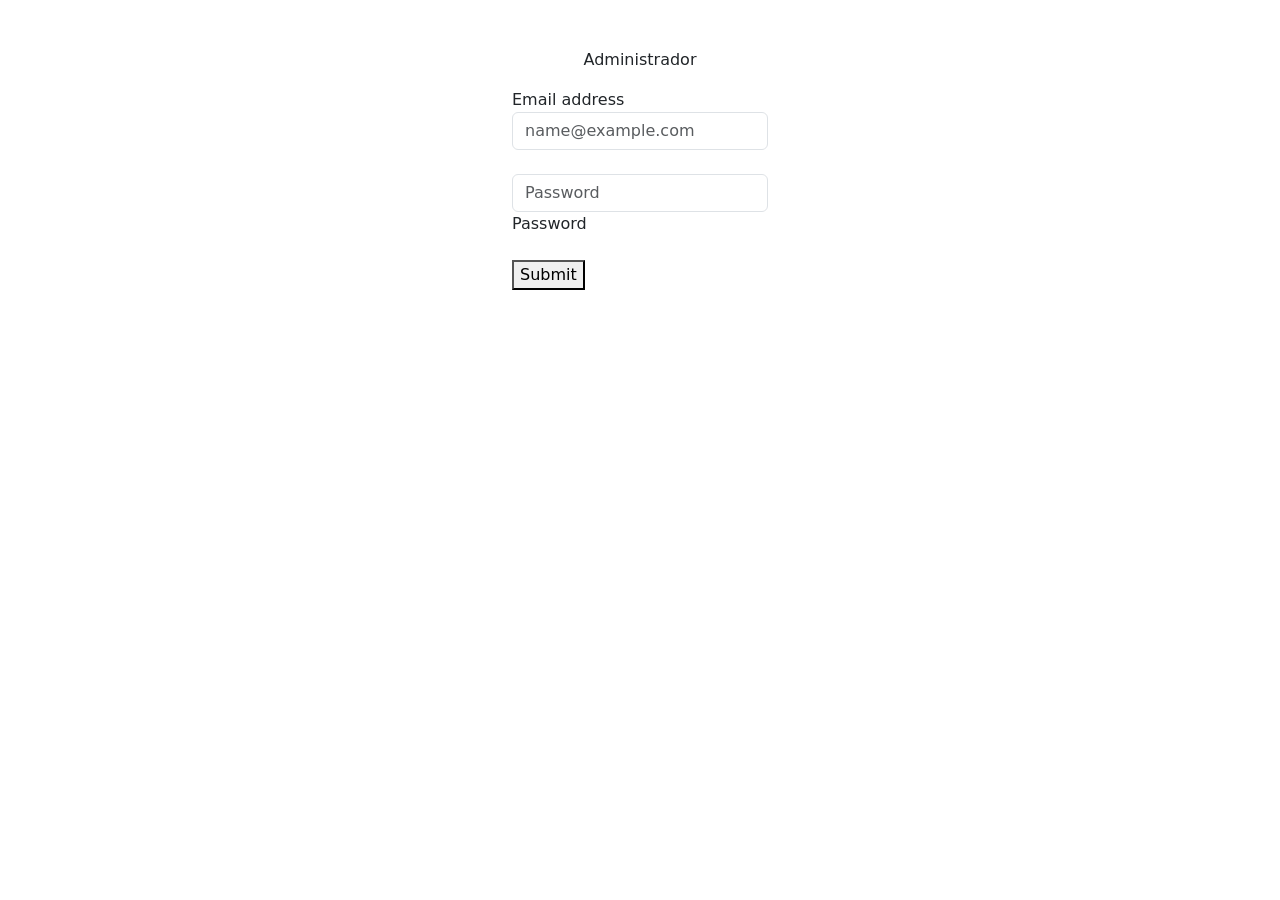
<file: adim.html>
<!DOCTYPE html>
<html lang="en">
<head>
    <meta charset="UTF-8">
    <meta http-equiv="X-UA-Compatible" content="IE=edge">
    <meta name="viewport" content="width=device-width, initial-scale=1.0">
    <title>Administrador</title>
    <link href="https://cdn.jsdelivr.net/npm/bootstrap@5.3.0-alpha3/dist/css/bootstrap.min.css" rel="stylesheet" integrity="sha384-KK94CHFLLe+nY2dmCWGMq91rCGa5gtU4mk92HdvYe+M/SXH301p5ILy+dN9+nJOZ" crossorigin="anonymous">
    <link rel="stylesheet" href="./styleGhost.css">
</head>
<body>
    <br>
    <br>
    <p style="text-align: center;"> Administrador </p>
    <div class="login">
        <label for="floatingInput">Email address</label>
        <input type="email" class="form-control" id="floatingInput" placeholder="name@example.com">
    </div>
    <br>
    <div class="login">
        <input type="password" class="form-control" id="floatingPassword" placeholder="Password">
        <label for="floatingPassword">Password</label>
    </div>
    <br>
    <a class="nav-link" href="./hater.html"><button class="login" type="submit">Submit</button></a>
    
</body>
</html>
</file>
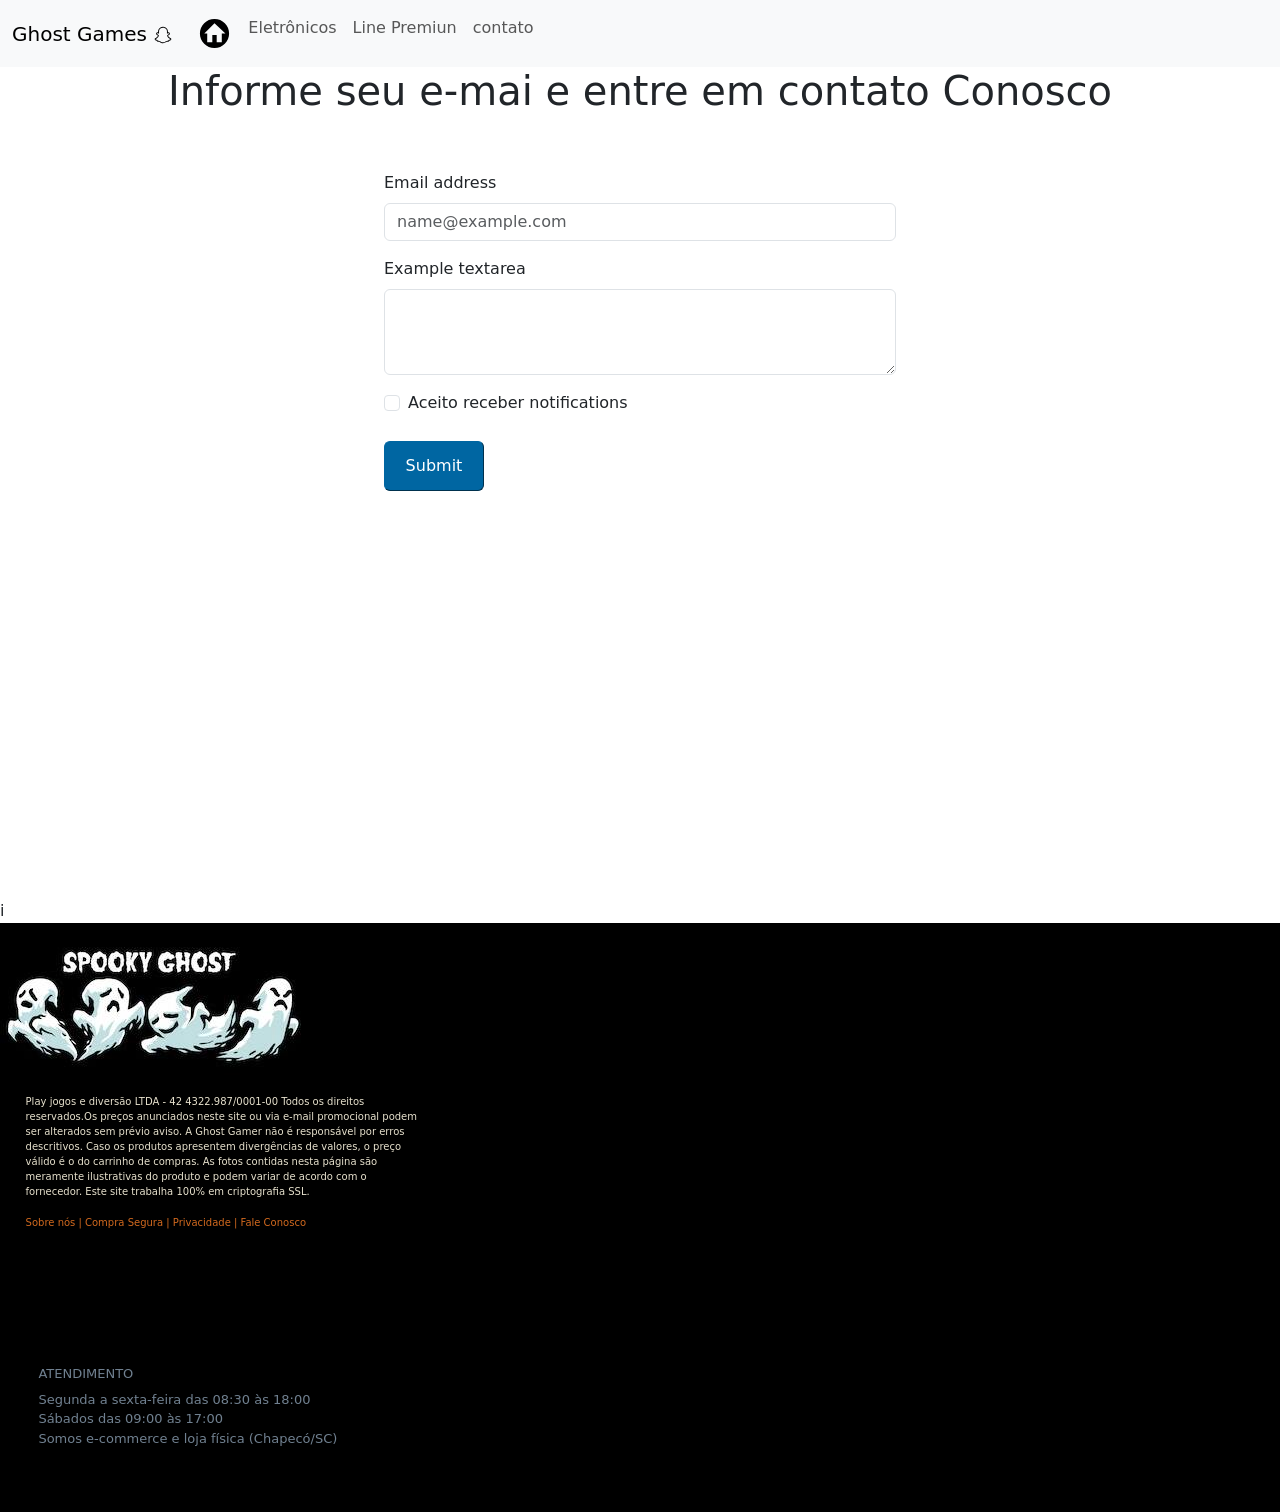
<file: contato.html>
<!DOCTYPE html>
<html lang="en">
<head>
    <meta charset="UTF-8">
    <meta http-equiv="X-UA-Compatible" content="IE=edge">
    <meta name="viewport" content="width=device-width, initial-scale=1.0">
    <title>Ghost GameContato</title>
    <link href="https://cdn.jsdelivr.net/npm/bootstrap@5.3.0-alpha3/dist/css/bootstrap.min.css" rel="stylesheet" integrity="sha384-KK94CHFLLe+nY2dmCWGMq91rCGa5gtU4mk92HdvYe+M/SXH301p5ILy+dN9+nJOZ" crossorigin="anonymous">
    <link rel="stylesheet" href="./styleGhost.css">
</head>
<body>

    <button onclick="topFunction()" id="myBtn" title="Go to top">Top</button> 

    <script src="https://cdn.jsdelivr.net/npm/bootstrap@5.3.0-alpha3/dist/js/bootstrap.min.js" integrity="sha384-Y4oOpwW3duJdCWv5ly8SCFYWqFDsfob/3GkgExXKV4idmbt98QcxXYs9UoXAB7BZ" crossorigin="anonymous"></script>
    <nav class="navbar navbar-expand-lg bg-body-tertiary">
        <div class="container-fluid">
          <a class="navbar-brand" href="./index.html">Ghost Games <svg style="height: 20px;= "http://www.w3.org/2000/svg" viewBox="0 0 24 24"><title>snapchat</title><path d="M21.93 16.56C21.79 16.18 21.5 16 21.22 15.81C21.17 15.78 21.11 15.75 21.07 15.73C21 15.68 20.89 15.64 20.8 15.59C19.86 15.09 19.12 14.46 18.61 13.72C18.47 13.5 18.35 13.29 18.24 13.06C18.2 12.93 18.2 12.86 18.23 12.8C18.26 12.75 18.3 12.7 18.35 12.67C18.5 12.56 18.68 12.46 18.79 12.38C19 12.25 19.15 12.15 19.25 12.08C19.64 11.81 19.91 11.5 20.08 11.2C20.32 10.75 20.35 10.22 20.16 9.75C19.91 9.08 19.27 8.66 18.5 8.66C18.34 8.66 18.18 8.68 18 8.71C18 8.72 17.94 8.73 17.9 8.74C17.9 8.28 17.89 7.8 17.85 7.32C17.71 5.64 17.12 4.76 16.5 4.06C16.11 3.62 15.65 3.24 15.14 2.95C14.21 2.42 13.15 2.15 12 2.15S9.8 2.42 8.87 2.95C8.35 3.24 7.89 3.62 7.5 4.06C6.88 4.76 6.3 5.64 6.15 7.32C6.11 7.8 6.1 8.28 6.11 8.74C6.06 8.73 6 8.72 6 8.71C5.82 8.68 5.66 8.66 5.5 8.66C4.73 8.66 4.09 9.08 3.84 9.75C3.65 10.22 3.68 10.75 3.92 11.2C4.09 11.5 4.36 11.81 4.75 12.08C4.85 12.15 5 12.25 5.21 12.39L5.63 12.66C5.69 12.7 5.73 12.75 5.77 12.8C5.8 12.87 5.8 12.94 5.75 13.07C5.65 13.3 5.53 13.5 5.39 13.72C4.89 14.45 4.18 15.07 3.27 15.56C2.78 15.82 2.28 16 2.07 16.56C1.91 17 2 17.5 2.42 17.91C2.57 18.06 2.74 18.19 2.93 18.29C3.33 18.5 3.75 18.68 4.18 18.79C4.27 18.82 4.36 18.85 4.43 18.91C4.58 19.03 4.56 19.23 4.76 19.5C4.86 19.66 5 19.79 5.13 19.89C5.54 20.18 6 20.19 6.5 20.21C6.94 20.23 7.44 20.25 8 20.44C8.26 20.5 8.5 20.67 8.79 20.85C9.5 21.27 10.42 21.85 12 21.85C13.57 21.85 14.5 21.27 15.22 20.84C15.5 20.67 15.75 20.5 16 20.44C16.55 20.25 17.06 20.23 17.5 20.21C18 20.2 18.46 20.18 18.87 19.89C19.04 19.77 19.18 19.61 19.29 19.43C19.43 19.19 19.43 19 19.56 18.91C19.63 18.86 19.71 18.82 19.8 18.8C20.24 18.68 20.66 18.5 21.06 18.29C21.27 18.18 21.45 18.04 21.6 17.87L21.61 17.87C22 17.46 22.08 17 21.93 16.56M20.53 17.31C19.67 17.78 19.1 17.73 18.66 18C18.5 18.12 18.45 18.28 18.42 18.44C18.41 18.5 18.4 18.58 18.39 18.64C18.37 18.78 18.34 18.9 18.24 18.97C17.9 19.2 16.91 18.95 15.63 19.37C14.57 19.72 13.9 20.73 12 20.73C10.1 20.73 9.45 19.73 8.37 19.37C7.1 18.95 6.1 19.2 5.77 18.97C5.5 18.78 5.72 18.26 5.34 18C4.9 17.73 4.33 17.78 3.5 17.31C3.19 17.15 3.14 17 3.18 16.93C3.22 16.84 3.34 16.77 3.42 16.73C5.07 15.94 6 14.91 6.47 14.1C6.91 13.38 7 12.83 7.03 12.75C7.06 12.54 7.09 12.38 6.86 12.17C6.64 11.96 5.66 11.36 5.39 11.17C4.93 10.85 4.74 10.54 4.88 10.15L4.88 10.15V10.15C5 9.88 5.23 9.78 5.5 9.78C5.58 9.78 5.66 9.79 5.74 9.81C6.24 9.91 6.72 10.16 7 10.23C7.03 10.24 7.06 10.24 7.1 10.24C7.19 10.24 7.24 10.21 7.27 10.15C7.28 10.11 7.29 10.06 7.29 10C7.25 9.46 7.18 8.41 7.26 7.42C7.3 7 7.37 6.64 7.46 6.33C7.66 5.65 8 5.2 8.34 4.79C8.59 4.5 9.75 3.27 12 3.27C13.85 3.27 14.96 4.11 15.44 4.56C15.54 4.66 15.62 4.74 15.66 4.79C16.04 5.23 16.38 5.71 16.58 6.47C16.65 6.74 16.71 7.06 16.74 7.42C16.82 8.4 16.75 9.46 16.71 10C16.71 10.04 16.71 10.08 16.72 10.11C16.73 10.2 16.79 10.24 16.9 10.24C16.94 10.24 16.97 10.24 17 10.23C17.28 10.16 17.76 9.91 18.26 9.8C18.34 9.79 18.42 9.78 18.5 9.78C18.75 9.78 19 9.87 19.1 10.1L19.11 10.14L19.12 10.14L19.12 10.15C19.27 10.53 19.07 10.85 18.62 11.16C18.35 11.35 17.36 11.96 17.14 12.16C16.91 12.38 16.94 12.54 16.97 12.75C17 12.85 17.18 13.8 18.08 14.86C18.63 15.5 19.42 16.17 20.58 16.73C20.65 16.76 20.74 16.81 20.79 16.87C20.82 16.92 20.84 16.96 20.83 17C20.82 17.1 20.73 17.2 20.53 17.31Z" /></svg></a>
          <button class="navbar-toggler" type="button" data-bs-toggle="collapse" data-bs-target="#navbarNavDropdown" aria-controls="navbarNavDropdown" aria-expanded="false" aria-label="Toggle navigation">
            <span class="navbar-toggler-icon"></span>
          </button>
          <div class="collapse navbar-collapse" id="navbarNavDropdown">
            <ul class="navbar-nav">
              <li class="nav-item">
                <a class="nav-link active" aria-current="page" href="./index.html"><svg style="height: 35px;" xmlns="http://www.w3.org/2000/svg" viewBox="0 0 24 24"><title>home-circle</title><path d="M19.07,4.93C17.22,3 14.66,1.96 12,2C9.34,1.96 6.79,3 4.94,4.93C3,6.78 1.96,9.34 2,12C1.96,14.66 3,17.21 4.93,19.06C6.78,21 9.34,22.04 12,22C14.66,22.04 17.21,21 19.06,19.07C21,17.22 22.04,14.66 22,12C22.04,9.34 21,6.78 19.07,4.93M17,12V18H13.5V13H10.5V18H7V12H5L12,5L19.5,12H17Z" /></svg></a>
              </li>
              <li class="nav-item">
                <a class="nav-link" href="./eletronico.html">Eletrônicos</a>
              </li>
              <li class="nav-item">
                <a class="nav-link" href="./pc's gamer.html">Line Premiun</a>
              </li>
              <li class="nav-item">
                <a class="nav-link" href="./contato.html">contato</a>
              </li>
              </li>
            </ul>
          </div>
        </div>
    </nav>
    <h1 class="cadastro">Informe seu e-mai e entre em contato Conosco</h1>
    <br><br>


    <div class="mb-3">
        <label for="exampleFormControlInput1" class="form-label">Email address</label>
        <input type="email" class="form-control" id="exampleFormControlInput1" placeholder="name@example.com">
      </div>
      <div class="mb-3">
        <label for="exampleFormControlTextarea1" class="form-label">Example textarea</label>
        <textarea class="form-control" id="exampleFormControlTextarea1" rows="3"></textarea>
      </div>

      <div class="form-check">
        <input class="form-check-input" type="checkbox" value="" id="flexCheckIndeterminate">
        <label class="form-check-label" for="flexCheckIndeterminate">
          Aceito receber notifications
        </label>
      </div>
      <br>
      <button class="btn" type="submit">Submit</button>
      
      
      <br><br><br><br><br><br>
      <br><br><br><br><br><br>
      <br><br><br><br><br><br>
      i
      <div class="logo">
        <br>
        <img src="./imagens/logonovo.jpeg" alt="">
        <p class="legendas" style="color: rgb(231, 225, 205);">
          Play jogos e diversão LTDA - 42 4322.987/0001-00
          Todos os direitos reservados.Os preços anunciados neste site ou via e-mail promocional podem ser alterados sem prévio aviso.
          A Ghost Gamer não é responsável por erros descritivos.
          Caso os produtos apresentem divergências de valores, o preço válido é o do carrinho de compras.
          As fotos contidas nesta página são meramente ilustrativas do produto e podem variar de acordo com o fornecedor.
          Este site trabalha 100% em criptografia SSL.
          <p class="icon" style="color: chocolate;">
              Sobre nós    |    Compra Segura    |    Privacidade   |    Fale Conosco
          </p>
        </p>
        <br><br><br><br><br>
        
        <h5 class="tagrs" style="color: slategrey;"> ATENDIMENTO </h5>
        <P class="tagrs" style="color: slategrey;">
          Segunda a sexta-feira das 08:30 às 18:00
          <br>
          Sábados das 09:00 às 17:00
          <br>
          Somos e-commerce e loja física (Chapecó/SC)
        </P>
        <br><br>
        </div>


    <script src="./toTop.js"></script>
</body>
</html>
</file>
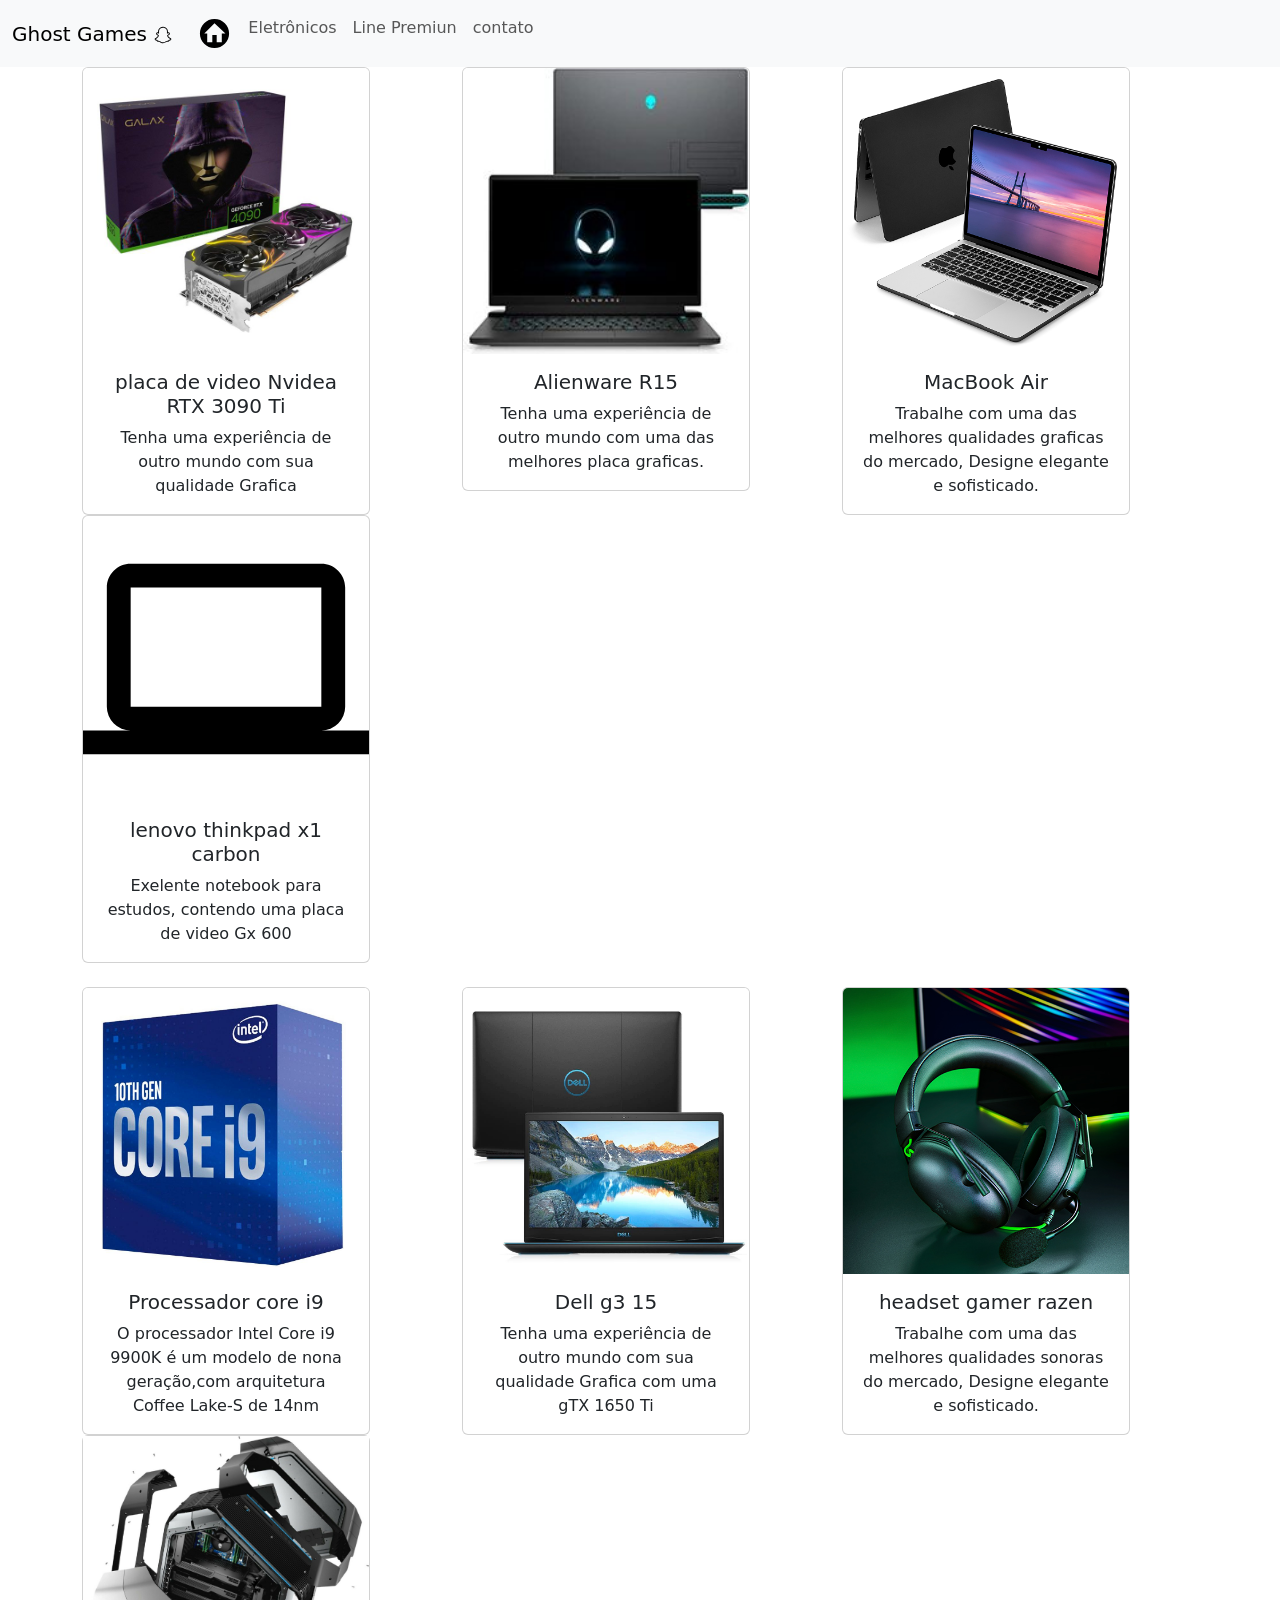
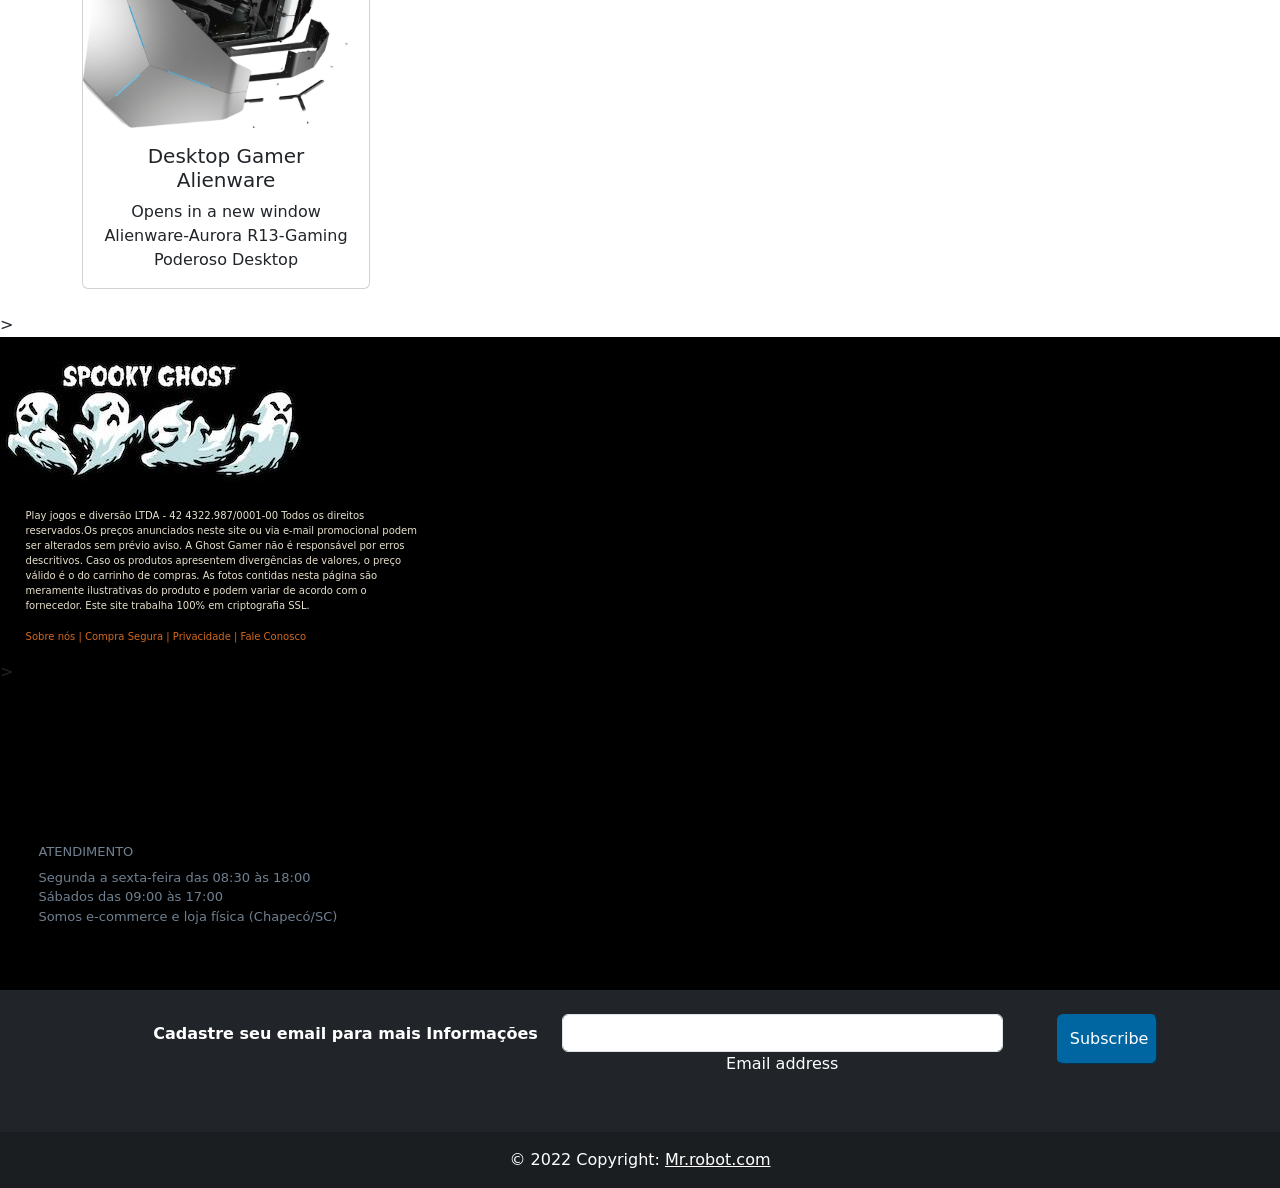
<file: eletronico.html>
<!DOCTYPE html>
<html lang="en">
<head>
    <meta charset="UTF-8">
    <meta http-equiv="X-UA-Compatible" content="IE=edge">
    <meta name="viewport" content="width=device-width, initial-scale=1.0">
    <title>Ghost GameEletronicos</title>
    <link href="https://cdn.jsdelivr.net/npm/bootstrap@5.3.0-alpha3/dist/css/bootstrap.min.css" rel="stylesheet" integrity="sha384-KK94CHFLLe+nY2dmCWGMq91rCGa5gtU4mk92HdvYe+M/SXH301p5ILy+dN9+nJOZ" crossorigin="anonymous">
    <link rel="stylesheet" href="./styleGhost.css">
</head>
<body>
    <button onclick="topFunction()" id="myBtn" title="Go to top">Top</button> 
    

    <script src="https://cdn.jsdelivr.net/npm/bootstrap@5.3.0-alpha3/dist/js/bootstrap.min.js" integrity="sha384-Y4oOpwW3duJdCWv5ly8SCFYWqFDsfob/3GkgExXKV4idmbt98QcxXYs9UoXAB7BZ" crossorigin="anonymous"></script>
    <nav class="navbar navbar-expand-lg bg-body-tertiary">
        <div class="container-fluid">
          <a class="navbar-brand" href="./index.html">Ghost Games <svg style="height: 20px;="http://www.w3.org/2000/svg" viewBox="0 0 24 24"><title>snapchat</title><path d="M21.93 16.56C21.79 16.18 21.5 16 21.22 15.81C21.17 15.78 21.11 15.75 21.07 15.73C21 15.68 20.89 15.64 20.8 15.59C19.86 15.09 19.12 14.46 18.61 13.72C18.47 13.5 18.35 13.29 18.24 13.06C18.2 12.93 18.2 12.86 18.23 12.8C18.26 12.75 18.3 12.7 18.35 12.67C18.5 12.56 18.68 12.46 18.79 12.38C19 12.25 19.15 12.15 19.25 12.08C19.64 11.81 19.91 11.5 20.08 11.2C20.32 10.75 20.35 10.22 20.16 9.75C19.91 9.08 19.27 8.66 18.5 8.66C18.34 8.66 18.18 8.68 18 8.71C18 8.72 17.94 8.73 17.9 8.74C17.9 8.28 17.89 7.8 17.85 7.32C17.71 5.64 17.12 4.76 16.5 4.06C16.11 3.62 15.65 3.24 15.14 2.95C14.21 2.42 13.15 2.15 12 2.15S9.8 2.42 8.87 2.95C8.35 3.24 7.89 3.62 7.5 4.06C6.88 4.76 6.3 5.64 6.15 7.32C6.11 7.8 6.1 8.28 6.11 8.74C6.06 8.73 6 8.72 6 8.71C5.82 8.68 5.66 8.66 5.5 8.66C4.73 8.66 4.09 9.08 3.84 9.75C3.65 10.22 3.68 10.75 3.92 11.2C4.09 11.5 4.36 11.81 4.75 12.08C4.85 12.15 5 12.25 5.21 12.39L5.63 12.66C5.69 12.7 5.73 12.75 5.77 12.8C5.8 12.87 5.8 12.94 5.75 13.07C5.65 13.3 5.53 13.5 5.39 13.72C4.89 14.45 4.18 15.07 3.27 15.56C2.78 15.82 2.28 16 2.07 16.56C1.91 17 2 17.5 2.42 17.91C2.57 18.06 2.74 18.19 2.93 18.29C3.33 18.5 3.75 18.68 4.18 18.79C4.27 18.82 4.36 18.85 4.43 18.91C4.58 19.03 4.56 19.23 4.76 19.5C4.86 19.66 5 19.79 5.13 19.89C5.54 20.18 6 20.19 6.5 20.21C6.94 20.23 7.44 20.25 8 20.44C8.26 20.5 8.5 20.67 8.79 20.85C9.5 21.27 10.42 21.85 12 21.85C13.57 21.85 14.5 21.27 15.22 20.84C15.5 20.67 15.75 20.5 16 20.44C16.55 20.25 17.06 20.23 17.5 20.21C18 20.2 18.46 20.18 18.87 19.89C19.04 19.77 19.18 19.61 19.29 19.43C19.43 19.19 19.43 19 19.56 18.91C19.63 18.86 19.71 18.82 19.8 18.8C20.24 18.68 20.66 18.5 21.06 18.29C21.27 18.18 21.45 18.04 21.6 17.87L21.61 17.87C22 17.46 22.08 17 21.93 16.56M20.53 17.31C19.67 17.78 19.1 17.73 18.66 18C18.5 18.12 18.45 18.28 18.42 18.44C18.41 18.5 18.4 18.58 18.39 18.64C18.37 18.78 18.34 18.9 18.24 18.97C17.9 19.2 16.91 18.95 15.63 19.37C14.57 19.72 13.9 20.73 12 20.73C10.1 20.73 9.45 19.73 8.37 19.37C7.1 18.95 6.1 19.2 5.77 18.97C5.5 18.78 5.72 18.26 5.34 18C4.9 17.73 4.33 17.78 3.5 17.31C3.19 17.15 3.14 17 3.18 16.93C3.22 16.84 3.34 16.77 3.42 16.73C5.07 15.94 6 14.91 6.47 14.1C6.91 13.38 7 12.83 7.03 12.75C7.06 12.54 7.09 12.38 6.86 12.17C6.64 11.96 5.66 11.36 5.39 11.17C4.93 10.85 4.74 10.54 4.88 10.15L4.88 10.15V10.15C5 9.88 5.23 9.78 5.5 9.78C5.58 9.78 5.66 9.79 5.74 9.81C6.24 9.91 6.72 10.16 7 10.23C7.03 10.24 7.06 10.24 7.1 10.24C7.19 10.24 7.24 10.21 7.27 10.15C7.28 10.11 7.29 10.06 7.29 10C7.25 9.46 7.18 8.41 7.26 7.42C7.3 7 7.37 6.64 7.46 6.33C7.66 5.65 8 5.2 8.34 4.79C8.59 4.5 9.75 3.27 12 3.27C13.85 3.27 14.96 4.11 15.44 4.56C15.54 4.66 15.62 4.74 15.66 4.79C16.04 5.23 16.38 5.71 16.58 6.47C16.65 6.74 16.71 7.06 16.74 7.42C16.82 8.4 16.75 9.46 16.71 10C16.71 10.04 16.71 10.08 16.72 10.11C16.73 10.2 16.79 10.24 16.9 10.24C16.94 10.24 16.97 10.24 17 10.23C17.28 10.16 17.76 9.91 18.26 9.8C18.34 9.79 18.42 9.78 18.5 9.78C18.75 9.78 19 9.87 19.1 10.1L19.11 10.14L19.12 10.14L19.12 10.15C19.27 10.53 19.07 10.85 18.62 11.16C18.35 11.35 17.36 11.96 17.14 12.16C16.91 12.38 16.94 12.54 16.97 12.75C17 12.85 17.18 13.8 18.08 14.86C18.63 15.5 19.42 16.17 20.58 16.73C20.65 16.76 20.74 16.81 20.79 16.87C20.82 16.92 20.84 16.96 20.83 17C20.82 17.1 20.73 17.2 20.53 17.31Z" /></svg></a>
          <button class="navbar-toggler" type="button" data-bs-toggle="collapse" data-bs-target="#navbarNavDropdown" aria-controls="navbarNavDropdown" aria-expanded="false" aria-label="Toggle navigation">
            <span class="navbar-toggler-icon"></span>
          </button>
          <div class="collapse navbar-collapse" id="navbarNavDropdown">
            <ul class="navbar-nav">
              <li class="nav-item">
                <a class="nav-link active" aria-current="page" href="./index.html"><svg style="height: 35px;" xmlns="http://www.w3.org/2000/svg" viewBox="0 0 24 24"><title>home-circle</title><path d="M19.07,4.93C17.22,3 14.66,1.96 12,2C9.34,1.96 6.79,3 4.94,4.93C3,6.78 1.96,9.34 2,12C1.96,14.66 3,17.21 4.93,19.06C6.78,21 9.34,22.04 12,22C14.66,22.04 17.21,21 19.06,19.07C21,17.22 22.04,14.66 22,12C22.04,9.34 21,6.78 19.07,4.93M17,12V18H13.5V13H10.5V18H7V12H5L12,5L19.5,12H17Z" /></svg></a>
              </li>
              <li class="nav-item">
                <a class="nav-link" href="./eletronico.html">Eletrônicos</a>
              </li>
              <li class="nav-item">
                <a class="nav-link" href="./pc's gamer.html">Line Premiun</a>
              </li>
              <li class="nav-item">
                <a class="nav-link" href="./contato.html">contato</a>
              </li>
              </li>
            </ul>
          </div>
        </div>
    </nav>
    <div class="container text-center">
        <div class="row">
            <div class="col">
                <div class="card" style="width: 18rem;">
                    <img src="./imagens/placadevideo.jpg" class="card-img-top" alt="...">
                    <div class="card-body">
                      <h5 class="card-title"> placa de video Nvidea RTX 3090 Ti </h5>
                      <p class="card-text">Tenha uma experiência de outro mundo com sua qualidade Grafica</p>
                      
                    </div>
                </div>
            </div>
            <div class="col">
                <div class="card" style="width: 18rem;">
                    <img src="./imagens/alienware01.jpg" class="card-img-top" alt="...">
                    <div class="card-body">
                      <h5 class="card-title"> Alienware R15</h5>
                      <p class="card-text">Tenha uma experiência de outro mundo com uma das melhores placa graficas.</p>
                    
                    </div>
                  </div>
            </div>
            <div class="col">
                <div class="card" style="width: 18rem;">
                    <img src="./imagens/book.jpg" class="card-img-top" alt="...">
                    <div class="card-body">
                      <h5 class="card-title"> MacBook Air  </h5>
                      <p class="card-text">Trabalhe com uma das melhores qualidades graficas do mercado, Designe elegante e sofisticado.</p>
                      
                    </div>
                  </div>
            </div>
            <div class="col">
                <div class="card" style="width: 18rem;">
                    <svg xmlns="http://www.w3.org/2000/svg" viewBox="0 0 24 24"><title>laptop</title><path d="M4,6H20V16H4M20,18A2,2 0 0,0 22,16V6C22,4.89 21.1,4 20,4H4C2.89,4 2,4.89 2,6V16A2,2 0 0,0 4,18H0V20H24V18H20Z" /></svg>
                    <div class="card-body">
                      <h5 class="card-title"> lenovo thinkpad x1 carbon </h5>
                      <p class="card-text">Exelente notebook para estudos, contendo uma placa de video Gx 600</p>
                      
                    </div>
                  </div>
            </div>
        </div>
     </div>
     <br>
     <div class="container text-center">
        <div class="row">
            <div class="col">
                <div class="card" style="width: 18rem;">
                    <img src="./imagens/core.jpg" class="card-img-top" alt="...">
                    <div class="card-body">
                      <h5 class="card-title"> Processador core i9 </h5>
                      <p class="card-text">O processador Intel Core i9 9900K é um modelo de nona geração,com arquitetura Coffee Lake-S de 14nm</p>
                      
                    </div>
                </div>
            </div>
            <div class="col">
                <div class="card" style="width: 18rem;">
                    <img src="./imagens/dell.jpg" class="card-img-top" alt="...">
                    <div class="card-body">
                      <h5 class="card-title"> Dell g3 15</h5>
                      <p class="card-text">Tenha uma experiência de outro mundo com sua qualidade Grafica com uma gTX 1650 Ti</p>
                      
                    </div>
                  </div>
            </div>
            <div class="col">
                <div class="card" style="width: 18rem;">
                    <img src="./imagens/fone.jpg" class="card-img-top" alt="...">
                    <div class="card-body">
                      <h5 class="card-title"> headset gamer razen </h5>
                      <p class="card-text">Trabalhe com uma das melhores qualidades sonoras do mercado, Designe elegante e sofisticado.</p>
                     
                    </div>
                  </div>
            </div>
            <div class="col">
                <div class="card" style="width: 18rem;">
                    <img src="./imagens/PC.jpg" alt="">
                    <div class="card-body">
                      <h5 class="card-title">Desktop Gamer Alienware</h5>
                      <p class="card-text">Opens in a new window Alienware-Aurora R13-Gaming Poderoso Desktop</p>
                     
                    </div>
                  </div>
            </div>
        </div>
     </div>
     <br>
     >
     <div class="logo">
  <br>
  <img src="./imagens/logonovo.jpeg" alt="">
  <p class="legendas" style="color: rgb(231, 225, 205);">
    Play jogos e diversão LTDA - 42 4322.987/0001-00
    Todos os direitos reservados.Os preços anunciados neste site ou via e-mail promocional podem ser alterados sem prévio aviso.
    A Ghost Gamer não é responsável por erros descritivos.
    Caso os produtos apresentem divergências de valores, o preço válido é o do carrinho de compras.
    As fotos contidas nesta página são meramente ilustrativas do produto e podem variar de acordo com o fornecedor.
    Este site trabalha 100% em criptografia SSL.
    <p class="icon" style="color: chocolate;">
        Sobre nós    |    Compra Segura    |    Privacidade   |    Fale Conosco
    </p>
    >
  </p>
  <br><br><br><br><br><br>

  <h5 class="tagrs" style="color: slategrey;"> ATENDIMENTO </h5>
  <P class="tagrs" style="color: slategrey;">
    Segunda a sexta-feira das 08:30 às 18:00
    <br>
    Sábados das 09:00 às 17:00
    <br>
    Somos e-commerce e loja física (Chapecó/SC)
  </P>
<br><br>
</div>
<!-- Footer -->
<footer class="bg-dark text-center text-white">
  <!-- Grid container -->
  <div class="container p-4">
   
   
    <section class="">
      <form action="">
        <!--Grid row-->
        <div class="row d-flex justify-content-center">
          <!--Grid column-->
          <div class="col-auto">
            <p class="pt-2">
              <strong>Cadastre seu email para mais Informações</strong>
            </p>
          </div>
          <!--Grid column-->

          <!--Grid column-->
          <div class="col-md-5 col-12">
            <!-- Email input -->
            <div class="form-outline form-white mb-4">
              <input type="email" id="form5Example21" class="form-control" />
              <label class="form-label" for="form5Example21">Email address</label>
            </div>
          </div>
          <!--Grid column-->

          <!--Grid column-->
          <div class="col-auto">
            <!-- Submit button -->
            <button type="submit" class="btn btn-outline-light mb-4">
              Subscribe
            </button>
          </div>
          <!--Grid column-->
        </div>
        <!--Grid row-->
      </form>
    </section>
  
  </div>
 
  <div class="text-center p-3" style="background-color: rgba(0, 0, 0, 0.2);">
    © 2022 Copyright:
    <a class="text-white" href="">Mr.robot.com</a>
  </div>
  <!-- Copyright -->
</footer>
<!-- Footer -->
     

<script src="./toTop.js"></script>
</body>
</html>
</file>
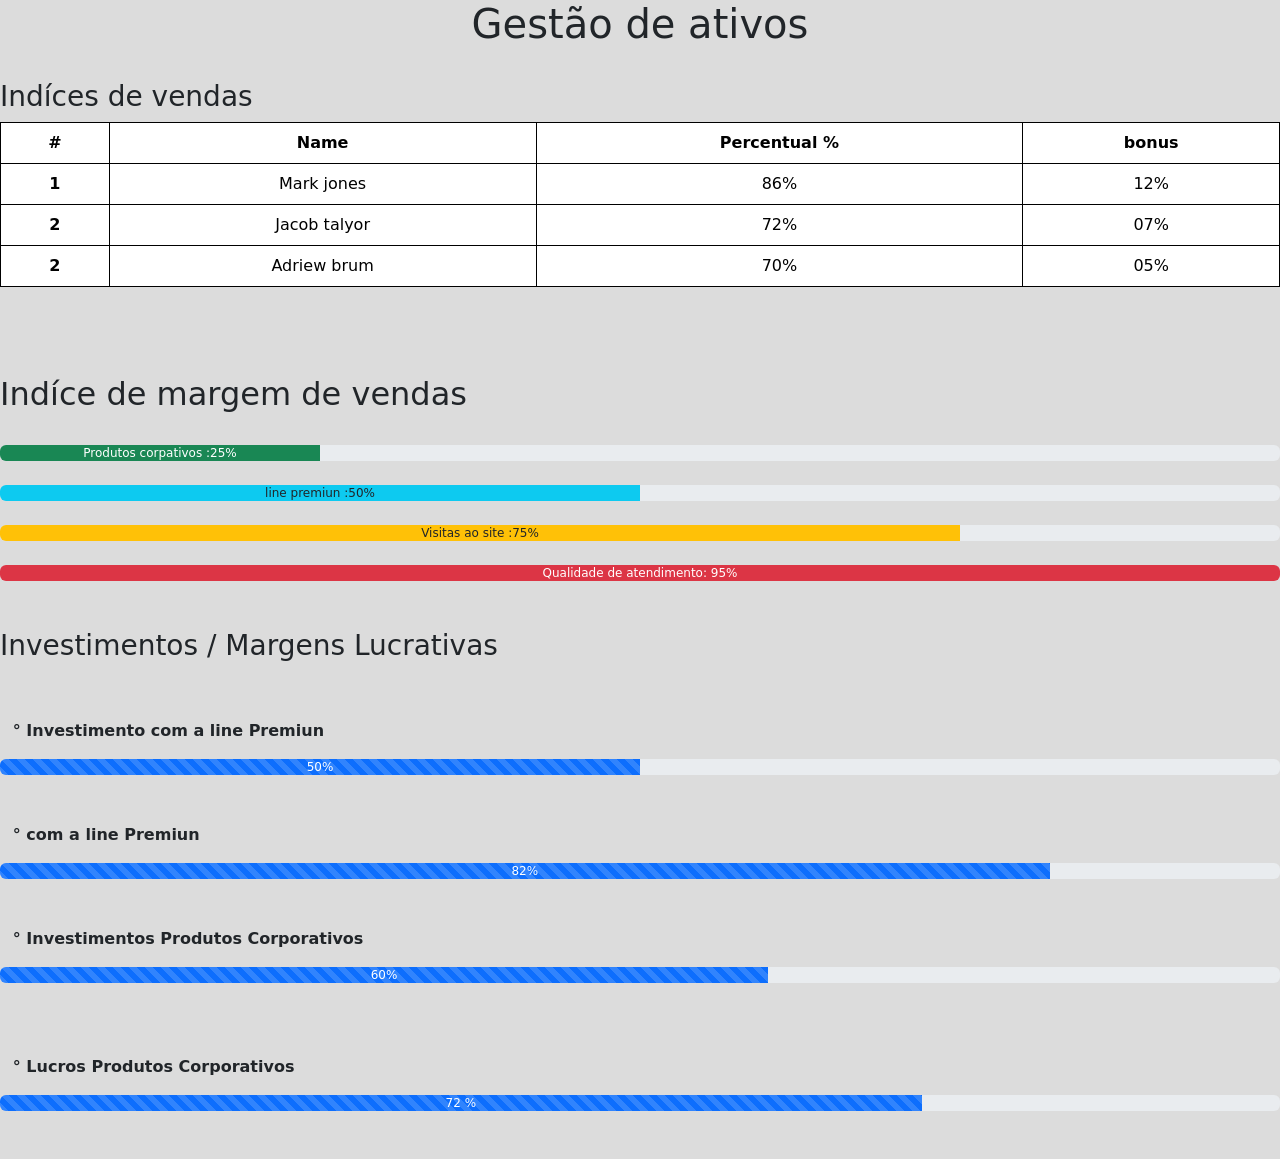
<file: hater.html>
<!DOCTYPE html>
<html lang="en">
<head>
    <meta charset="UTF-8">
    <meta http-equiv="X-UA-Compatible" content="IE=edge">
    <meta name="viewport" content="width=device-width, initial-scale=1.0">
    <title>hater</title>
    <link href="https://cdn.jsdelivr.net/npm/bootstrap@5.3.0-alpha3/dist/css/bootstrap.min.css" rel="stylesheet" integrity="sha384-KK94CHFLLe+nY2dmCWGMq91rCGa5gtU4mk92HdvYe+M/SXH301p5ILy+dN9+nJOZ" crossorigin="anonymous">
    <link rel="stylesheet" href="./styleGhost.css">
    
    
</head>
<body>
    <div class="fundo">
        <h1 class="Gestao">Gestão de ativos </h1>
        <br>
        <h3>Indíces de vendas</h3>
        <table class="table">
          <thead>
            <tr>
              <th scope="col">#</th>
              <th scope="col">Name</th>
              <th scope="col">Percentual %</th>
              <th scope="col">bonus</th>
            </tr>
          </thead>
          <tbody>
            <tr>
              <th scope="row">1</th>
              <td>Mark jones</td>
              <td>86%</td>
              <td>12%</td>
            </tr>
            <tr>
              <th scope="row">2</th>
              <td>Jacob talyor</td>
              <td>72%</td>
              <td>07%</td>
            </tr>
            <tr>
              <th scope="row">2</th>
              <td>Adriew brum</td>
              <td>70%</td>
              <td>05%</td>
            </tr>
          </tbody>
        </table>
        <br><br><br>
  
        <h2> Indíce de margem de vendas </h2>
      <br>
      <div class="progress" role="progressbar" aria-label="Success example" aria-valuenow="25" aria-valuemin="0" aria-valuemax="100">
          <div class="progress-bar bg-success" style="width: 25%"> Produtos corpativos :25%</div>
        </div>
        <br>
        <div class="progress" role="progressbar" aria-label="Info example" aria-valuenow="50" aria-valuemin="0" aria-valuemax="100">
          <div class="progress-bar bg-info text-dark" style="width: 50%"> line premiun :50%</div>
        </div>
        <br>
        <div class="progress" role="progressbar" aria-label="Warning example" aria-valuenow="75" aria-valuemin="0" aria-valuemax="100">
          <div class="progress-bar bg-warning text-dark" style="width: 75%"> Visitas ao site :75%</div>
        </div>
        <br>
        <div class="progress" role="progressbar" aria-label="Danger example" aria-valuenow="100" aria-valuemin="0" aria-valuemax="100">
          <div class="progress-bar bg-danger" style="width: 100%">Qualidade de atendimento: 95%</div>
        </div>
  
        <br><br>
        <h3> Investimentos / Margens Lucrativas </h3>
        <br><br>
        <p class="investimentos">° Investimento com a line Premiun</p>
        <div class="progress" role="progressbar" aria-label="Animated striped example" aria-valuenow="75" aria-valuemin="0" aria-valuemax="100">
          <div class="progress-bar progress-bar-striped progress-bar-animated" style="width: 50%">50%</div>
        </div>
        <br><br>
        <p class="investimentos">° com a line Premiun</p>
        <div class="progress" role="progressbar" aria-label="Animated striped example" aria-valuenow="75" aria-valuemin="0" aria-valuemax="100">
          <div class="progress-bar progress-bar-striped progress-bar-animated" style="width: 82%">82%</div>
      </div>
        <br><br>
        <p class="investimentos">° Investimentos Produtos Corporativos </p>
        <div class="progress" role="progressbar" aria-label="Animated striped example" aria-valuenow="75" aria-valuemin="0" aria-valuemax="100">
          <div class="progress-bar progress-bar-striped progress-bar-animated" style="width: 60%">60%</div>
        </div>
        <br>
        <br><br>
        <p class="investimentos">° Lucros Produtos Corporativos </p>
        <div class="progress" role="progressbar" aria-label="Animated striped example" aria-valuenow="75" aria-valuemin="0" aria-valuemax="100">
          <div class="progress-bar progress-bar-striped progress-bar-animated" style="width: 72%">72  %</div>
        </div>
        <br><br>
  

    </div>
    
     
</body>
</html>
</file>
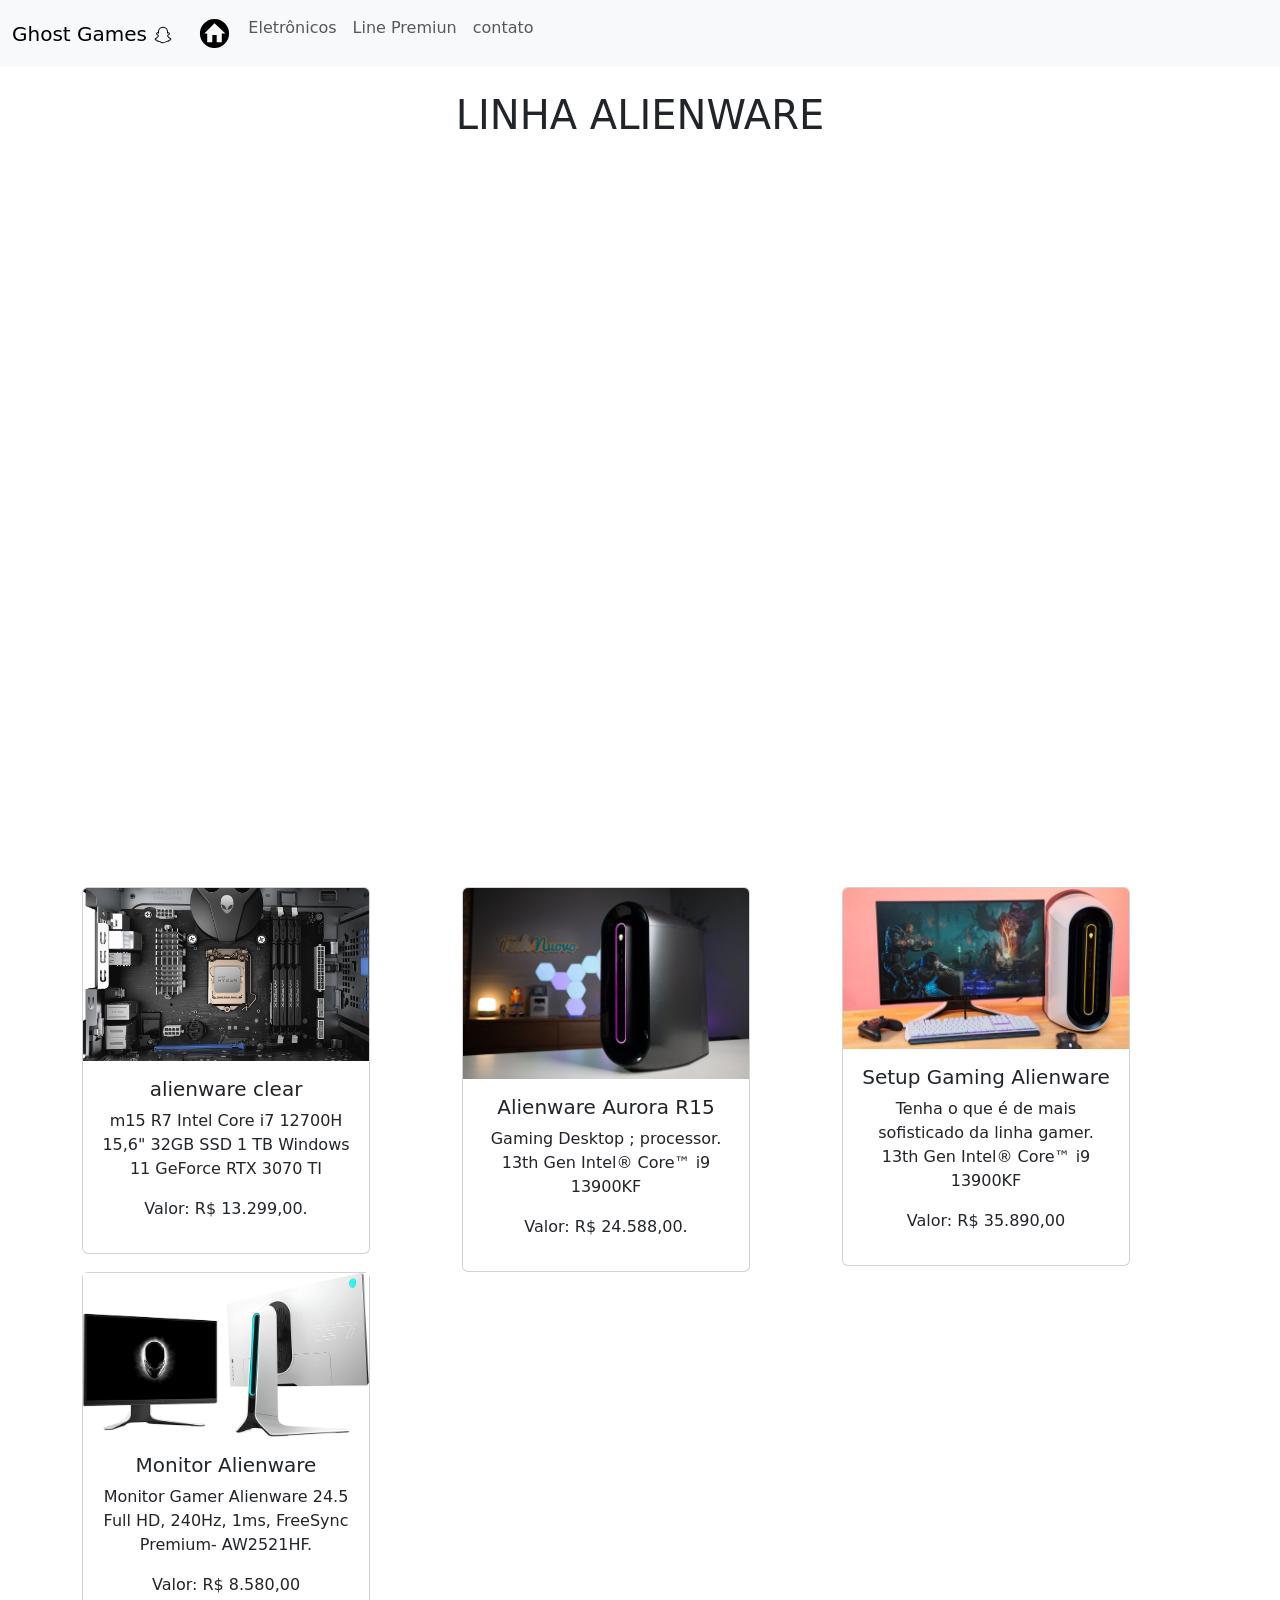
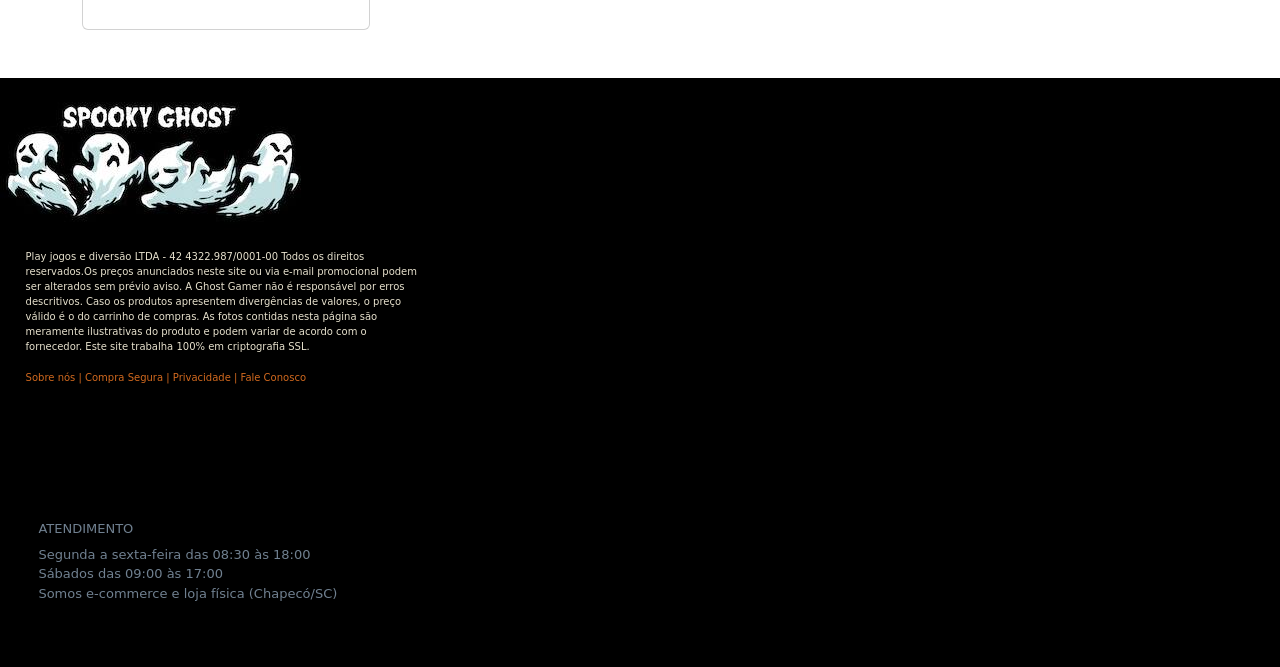
<file: pc's gamer.html>
<!DOCTYPE html>
<html lang="en">
<head>
    <meta charset="UTF-8">
    <meta http-equiv="X-UA-Compatible" content="IE=edge">
    <meta name="viewport" content="width=device-width, initial-scale=1.0">
    <title>Ghost Gamelinepremiun</title>
    <link href="https://cdn.jsdelivr.net/npm/bootstrap@5.3.0-alpha3/dist/css/bootstrap.min.css" rel="stylesheet" integrity="sha384-KK94CHFLLe+nY2dmCWGMq91rCGa5gtU4mk92HdvYe+M/SXH301p5ILy+dN9+nJOZ" crossorigin="anonymous">
    <link rel="stylesheet" href="./styleGhost.css">
</head>
<body>
  <button onclick="topFunction()" id="myBtn" title="Go to top">Top</button> 

    <script src="https://cdn.jsdelivr.net/npm/bootstrap@5.3.0-alpha3/dist/js/bootstrap.min.js" integrity="sha384-Y4oOpwW3duJdCWv5ly8SCFYWqFDsfob/3GkgExXKV4idmbt98QcxXYs9UoXAB7BZ" crossorigin="anonymous"></script>
    <nav class="navbar navbar-expand-lg bg-body-tertiary">
        <div class="container-fluid">
          <a class="navbar-brand" href="./index.html">Ghost Games <svg style="height: 20px;= "http://www.w3.org/2000/svg" viewBox="0 0 24 24"><title>snapchat</title><path d="M21.93 16.56C21.79 16.18 21.5 16 21.22 15.81C21.17 15.78 21.11 15.75 21.07 15.73C21 15.68 20.89 15.64 20.8 15.59C19.86 15.09 19.12 14.46 18.61 13.72C18.47 13.5 18.35 13.29 18.24 13.06C18.2 12.93 18.2 12.86 18.23 12.8C18.26 12.75 18.3 12.7 18.35 12.67C18.5 12.56 18.68 12.46 18.79 12.38C19 12.25 19.15 12.15 19.25 12.08C19.64 11.81 19.91 11.5 20.08 11.2C20.32 10.75 20.35 10.22 20.16 9.75C19.91 9.08 19.27 8.66 18.5 8.66C18.34 8.66 18.18 8.68 18 8.71C18 8.72 17.94 8.73 17.9 8.74C17.9 8.28 17.89 7.8 17.85 7.32C17.71 5.64 17.12 4.76 16.5 4.06C16.11 3.62 15.65 3.24 15.14 2.95C14.21 2.42 13.15 2.15 12 2.15S9.8 2.42 8.87 2.95C8.35 3.24 7.89 3.62 7.5 4.06C6.88 4.76 6.3 5.64 6.15 7.32C6.11 7.8 6.1 8.28 6.11 8.74C6.06 8.73 6 8.72 6 8.71C5.82 8.68 5.66 8.66 5.5 8.66C4.73 8.66 4.09 9.08 3.84 9.75C3.65 10.22 3.68 10.75 3.92 11.2C4.09 11.5 4.36 11.81 4.75 12.08C4.85 12.15 5 12.25 5.21 12.39L5.63 12.66C5.69 12.7 5.73 12.75 5.77 12.8C5.8 12.87 5.8 12.94 5.75 13.07C5.65 13.3 5.53 13.5 5.39 13.72C4.89 14.45 4.18 15.07 3.27 15.56C2.78 15.82 2.28 16 2.07 16.56C1.91 17 2 17.5 2.42 17.91C2.57 18.06 2.74 18.19 2.93 18.29C3.33 18.5 3.75 18.68 4.18 18.79C4.27 18.82 4.36 18.85 4.43 18.91C4.58 19.03 4.56 19.23 4.76 19.5C4.86 19.66 5 19.79 5.13 19.89C5.54 20.18 6 20.19 6.5 20.21C6.94 20.23 7.44 20.25 8 20.44C8.26 20.5 8.5 20.67 8.79 20.85C9.5 21.27 10.42 21.85 12 21.85C13.57 21.85 14.5 21.27 15.22 20.84C15.5 20.67 15.75 20.5 16 20.44C16.55 20.25 17.06 20.23 17.5 20.21C18 20.2 18.46 20.18 18.87 19.89C19.04 19.77 19.18 19.61 19.29 19.43C19.43 19.19 19.43 19 19.56 18.91C19.63 18.86 19.71 18.82 19.8 18.8C20.24 18.68 20.66 18.5 21.06 18.29C21.27 18.18 21.45 18.04 21.6 17.87L21.61 17.87C22 17.46 22.08 17 21.93 16.56M20.53 17.31C19.67 17.78 19.1 17.73 18.66 18C18.5 18.12 18.45 18.28 18.42 18.44C18.41 18.5 18.4 18.58 18.39 18.64C18.37 18.78 18.34 18.9 18.24 18.97C17.9 19.2 16.91 18.95 15.63 19.37C14.57 19.72 13.9 20.73 12 20.73C10.1 20.73 9.45 19.73 8.37 19.37C7.1 18.95 6.1 19.2 5.77 18.97C5.5 18.78 5.72 18.26 5.34 18C4.9 17.73 4.33 17.78 3.5 17.31C3.19 17.15 3.14 17 3.18 16.93C3.22 16.84 3.34 16.77 3.42 16.73C5.07 15.94 6 14.91 6.47 14.1C6.91 13.38 7 12.83 7.03 12.75C7.06 12.54 7.09 12.38 6.86 12.17C6.64 11.96 5.66 11.36 5.39 11.17C4.93 10.85 4.74 10.54 4.88 10.15L4.88 10.15V10.15C5 9.88 5.23 9.78 5.5 9.78C5.58 9.78 5.66 9.79 5.74 9.81C6.24 9.91 6.72 10.16 7 10.23C7.03 10.24 7.06 10.24 7.1 10.24C7.19 10.24 7.24 10.21 7.27 10.15C7.28 10.11 7.29 10.06 7.29 10C7.25 9.46 7.18 8.41 7.26 7.42C7.3 7 7.37 6.64 7.46 6.33C7.66 5.65 8 5.2 8.34 4.79C8.59 4.5 9.75 3.27 12 3.27C13.85 3.27 14.96 4.11 15.44 4.56C15.54 4.66 15.62 4.74 15.66 4.79C16.04 5.23 16.38 5.71 16.58 6.47C16.65 6.74 16.71 7.06 16.74 7.42C16.82 8.4 16.75 9.46 16.71 10C16.71 10.04 16.71 10.08 16.72 10.11C16.73 10.2 16.79 10.24 16.9 10.24C16.94 10.24 16.97 10.24 17 10.23C17.28 10.16 17.76 9.91 18.26 9.8C18.34 9.79 18.42 9.78 18.5 9.78C18.75 9.78 19 9.87 19.1 10.1L19.11 10.14L19.12 10.14L19.12 10.15C19.27 10.53 19.07 10.85 18.62 11.16C18.35 11.35 17.36 11.96 17.14 12.16C16.91 12.38 16.94 12.54 16.97 12.75C17 12.85 17.18 13.8 18.08 14.86C18.63 15.5 19.42 16.17 20.58 16.73C20.65 16.76 20.74 16.81 20.79 16.87C20.82 16.92 20.84 16.96 20.83 17C20.82 17.1 20.73 17.2 20.53 17.31Z" /></svg></a>
          <button class="navbar-toggler" type="button" data-bs-toggle="collapse" data-bs-target="#navbarNavDropdown" aria-controls="navbarNavDropdown" aria-expanded="false" aria-label="Toggle navigation">
            <span class="navbar-toggler-icon"></span>
          </button>
          <div class="collapse navbar-collapse" id="navbarNavDropdown">
            <ul class="navbar-nav">
              <li class="nav-item">
                <a class="nav-link active" aria-current="page" href="./GhostGame.html"><svg style="height: 35px;" xmlns="http://www.w3.org/2000/svg" viewBox="0 0 24 24"><title>home-circle</title><path d="M19.07,4.93C17.22,3 14.66,1.96 12,2C9.34,1.96 6.79,3 4.94,4.93C3,6.78 1.96,9.34 2,12C1.96,14.66 3,17.21 4.93,19.06C6.78,21 9.34,22.04 12,22C14.66,22.04 17.21,21 19.06,19.07C21,17.22 22.04,14.66 22,12C22.04,9.34 21,6.78 19.07,4.93M17,12V18H13.5V13H10.5V18H7V12H5L12,5L19.5,12H17Z" /></svg></a>
              </li>
              <li class="nav-item">
                <a class="nav-link" href="./eletronico.html">Eletrônicos</a>
              </li>
              <li class="nav-item">
                <a class="nav-link" href="./pc's gamer.html">Line Premiun</a>
              </li>
              <li class="nav-item">
                <a class="nav-link" href="./contato.html">contato</a>
              </li>
              </li>
            </ul>
          </div>
        </div>
    </nav>
    <br>
    <h1 class="al"> LINHA ALIENWARE </h1>
    <div id="carregando" class="center" align="center">
        <br><br>
        <iframe width="1132" height="637" src="https://www.youtube.com/embed/TQxFnV4zV-Q" title="Alienware Aurora R12 Desktop Product Video (2021)" frameborder="0" allow="accelerometer; autoplay; clipboard-write; encrypted-media; gyroscope; picture-in-picture; web-share" allowfullscreen></iframe>
    </div>
    <br>
    <br>
    <div class="container text-center">
        <div class="row">
            <div class="col">
                <div class="card" style="width: 18rem;">
                    <img src="./imagens/aurora.jpg" class="card-img-top" alt="...">
                    <div class="card-body">
                      <h5 class="card-title"> alienware clear </h5>
                      <p class="card-text">m15 R7 Intel Core i7 12700H 15,6" 32GB SSD 1 TB Windows 11 GeForce RTX 3070 TI </p>
                      <p> Valor: R$ 13.299,00.</p>
                     
                    </div>
                </div>
            </div>
            <div class="col">
                <div class="card" style="width: 18rem;">
                    <img src="./imagens/aurorar10.jpg" class="card-img-top" alt="...">
                    <div class="card-body">
                      <h5 class="card-title"> Alienware Aurora R15</h5>
                      <p class="card-text"> Gaming Desktop ; processor. 13th Gen Intel® Core™ i9 13900KF </p>
                      <p> Valor: R$ 24.588,00.</p>
                     
                    </div>
                  </div>
            </div>
            <div class="col">
                <div class="card" style="width: 18rem;">
                    <img src="./imagens/kitalen.jpg" class="card-img-top" alt="...">
                    <div class="card-body">
                      <h5 class="card-title"> Setup Gaming Alienware </h5>
                      <p class="card-text"> Tenha o que é de mais sofisticado da linha gamer. 13th Gen Intel® Core™ i9 13900KF </p>
                      <p> Valor: R$ 35.890,00</p>
                      
                    </div>
                  </div>
            </div>
            <div class="col">
                <div class="card" style="width: 18rem;">
                    <img src="./imagens/monitor.jpg" alt="">
                    <div class="card-body">
                      <h5 class="card-title"> Monitor Alienware </h5>
                      <p class="card-text"> Monitor Gamer Alienware 24.5 Full HD, 240Hz, 1ms, FreeSync Premium- AW2521HF.</p>
                      <p>Valor: R$ 8.580,00</p>
                      
                    </div>
                  </div>
            </div>
        </div>
      </div>
<br><br>


<div class="logo">
    <br>
    <img src="./imagens/logonovo.jpeg" alt="">
    <p class="legendas" style="color: rgb(231, 225, 205);">
      Play jogos e diversão LTDA - 42 4322.987/0001-00
      Todos os direitos reservados.Os preços anunciados neste site ou via e-mail promocional podem ser alterados sem prévio aviso.
      A Ghost Gamer não é responsável por erros descritivos.
      Caso os produtos apresentem divergências de valores, o preço válido é o do carrinho de compras.
      As fotos contidas nesta página são meramente ilustrativas do produto e podem variar de acordo com o fornecedor.
      Este site trabalha 100% em criptografia SSL.
      <p class="icon" style="color: chocolate;">
          Sobre nós    |    Compra Segura    |    Privacidade   |    Fale Conosco
      </p>
    </p>
    <br><br><br><br><br>
    
    <h5 class="tagrs" style="color: slategrey;"> ATENDIMENTO </h5>
    <P class="tagrs" style="color: slategrey;">
      Segunda a sexta-feira das 08:30 às 18:00
      <br>
      Sábados das 09:00 às 17:00
      <br>
      Somos e-commerce e loja física (Chapecó/SC)
    </P>
    <br><br>
    </div>


   
    <script src="./toTop.js"></script>
</body>
</html>
</file>
<file: styleGhost.css>
.promocao{
    text-align: center;
    font-family:'Franklin Gothic Medium', 'Arial Narrow', Arial, sans-serif;
}

.noticias{
    text-align: center;
    font-size:x-large;
    
}

.conteudo{
    text-align: center;
    text-align: justify;
    max-width: 600px;
    margin-left: 27%;
}

.al{
    text-align: center;
}

.titulos{
    font-size: x-large;
}

.logo{
    background-color: rgb(0, 0, 0);
    
}

.legendas   {
    max-width: 400px;
    min-width: 20%;
    display: flex;
    font-size:x-small;
    margin-left: 2%;
}

.icon{
    font-size: x-small;
    margin-left: 2%;
}

.tagrs{
    font-size: small;
    margin-left: 3%;
}

.cadastro{
    text-align: center;
}

.mb-3{
    margin-left: 30%;
    margin-right: 30%;

}

.form-check{
    margin-left:30%;
    
}
.btn{
	background: #0066A2;
	color: white;
	border-style: outset;
	border-color: #0066A2;
	height: 50px;
	width: 100px;
	font: bold15px arial,sans-serif;
	text-shadow: none;
    margin-left:30%;
}

#myBtn {
  display: none; 
  position: fixed; 
  bottom: 20px; 
  right: 30px; 
  z-index: 99; 
  border: none; 
  outline: none; 
  background-color: red; 
  color: white; 
  cursor: pointer; 
  padding: 15px; 
  border-radius: 10px; 
  font-size: 18px; 
}

#myBtn:hover {
  background-color: #555; 

}
.login{
    margin-left: 40%;
    margin-right: 40%;
}

.Gestao{
    text-align: center;

}
.fundo{
    background-color:gainsboro;
}
td{
    border:1px solid black;
    
}
th{
    border:1px solid black;
}
tr{
    text-align: center;
}
.investimentos{
    font-size: medium;
    font-weight: bold;
    margin-left: 1%;
}
</file>
